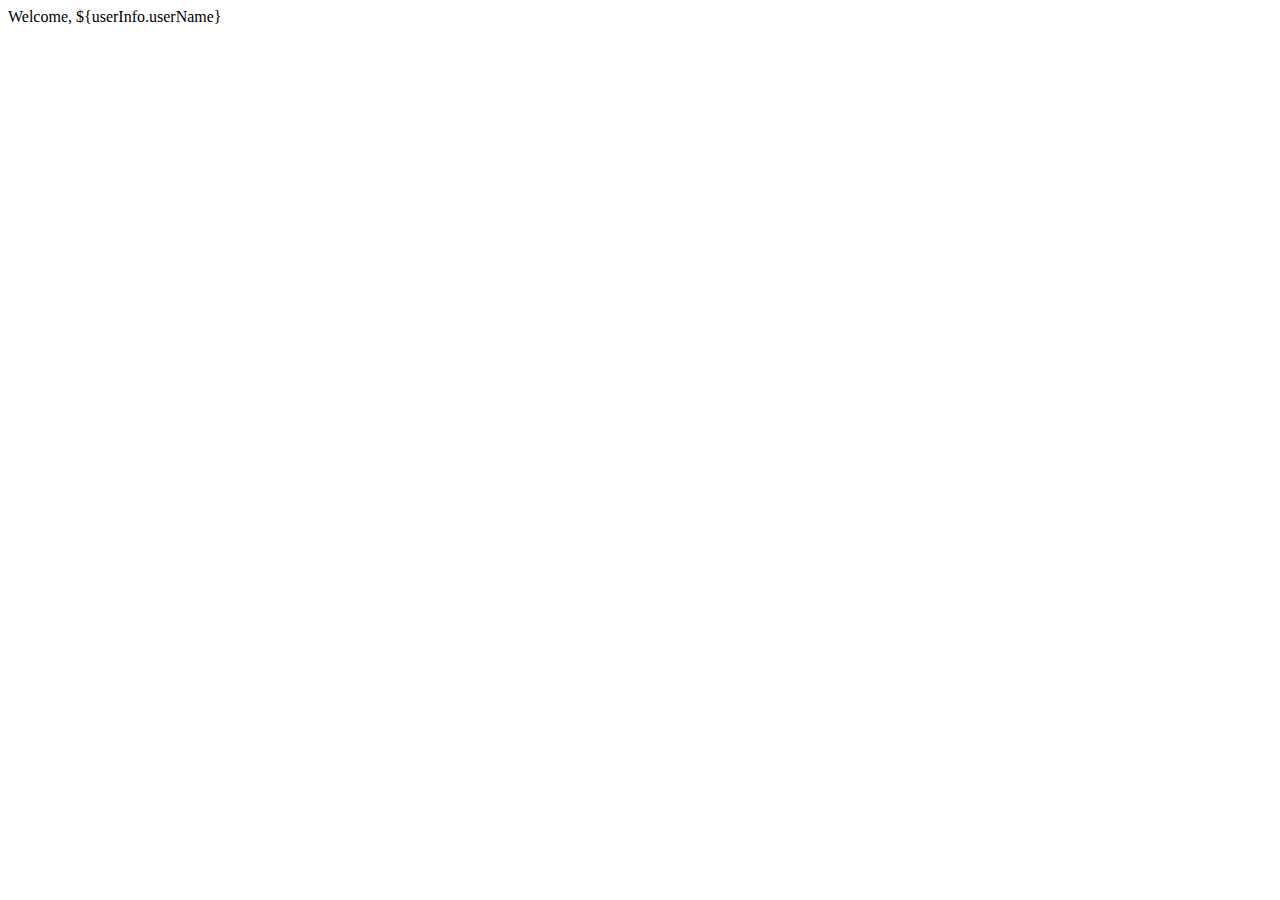
<file: src/main/resources/templates/success.html>
<html xmlns:layout="http://www.w3.org/1999/xhtml" layout:decorate="~{fragments/main_layout}">
<html xmlns:th="http://www.thymeleaf.org">
<head>
    <title>Login success</title>
    <script type="text/javascript" th:src="@{/js/success.js}"></script>
</head>
<body>
<div layout:fragment="content" class="container">
    <script async defer crossorigin="anonymous" src="https://connect.facebook.net/vi_VN/sdk.js#xfbml=1&version=v3.2&appId=415899608957234&autoLogAppEvents=1"></script>
    <div class="jumbotron">
        <div class="fb-login-button" data-width="250" data-size="large" data-button-type="continue_with" data-auto-logout-link="true" data-use-continue-as="true" onlogin="login()"></div>
        <p>Welcome, ${userInfo.userName}</p>
    </div>
</div>
</body>
</html>
</file>
